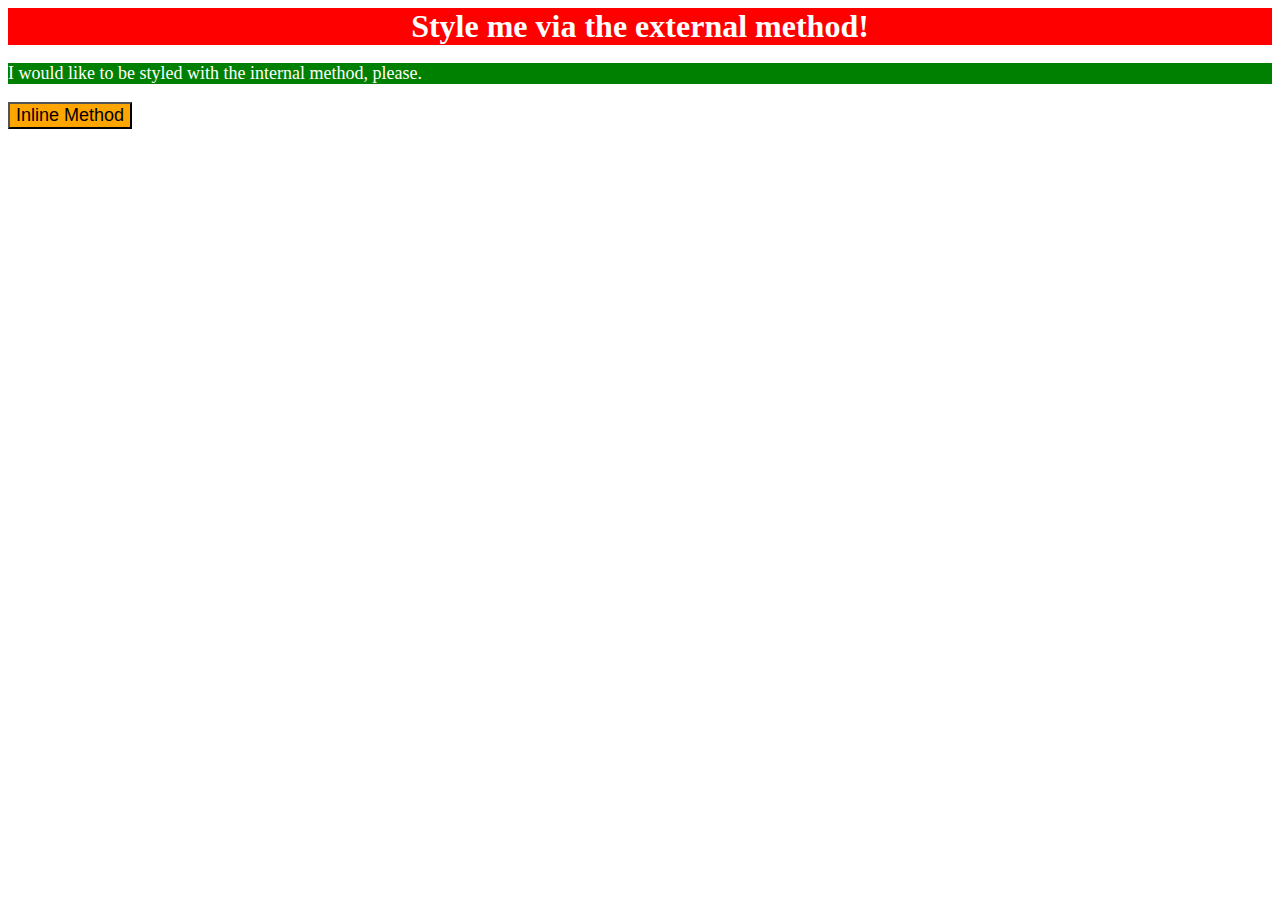
<file: css-lessons/01-css-methods/index.html>
<!DOCTYPE html>
<html lang="en">
  <head>
    <meta charset="UTF-8">
    <meta http-equiv="X-UA-Compatible" content="IE=edge">
    <meta name="viewport" content="width=device-width, initial-scale=1.0">
    <title>Methods for Adding CSS</title>
    <link rel="stylesheet" href="style.css">
      <style>
        p{
          background-color: green;
          color: white;
          font-size: 18px;
        }
      </style>
  </head>
  <body>
    <div>Style me via the external method!</div>
    <p>I would like to be styled with the internal method, please.</p>
    <button style="background-color: orange; font-size: 18px;">Inline Method</button>
  </body>
</html>
</file>
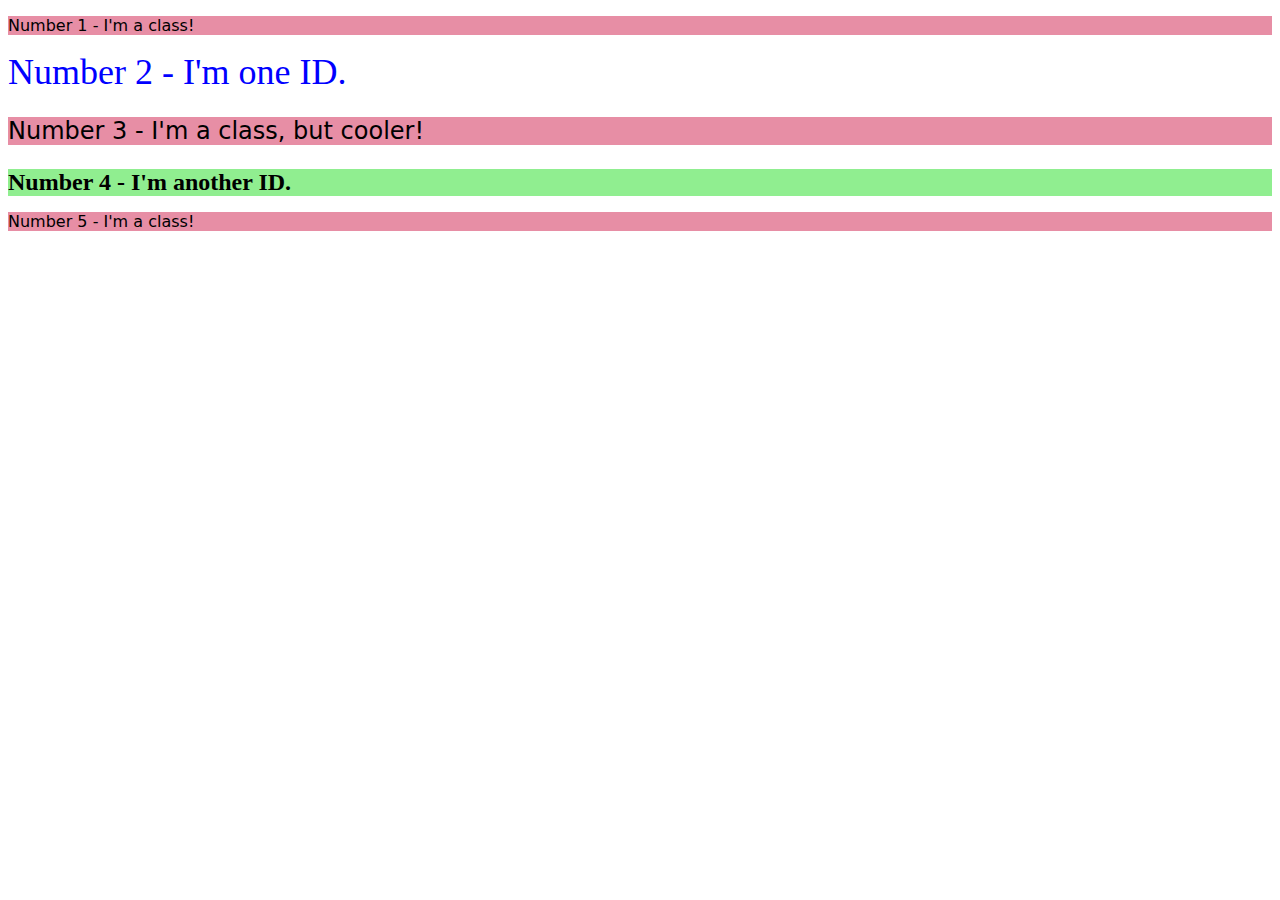
<file: css-lessons/02-class-id-selectors/index.html>
<!DOCTYPE html>
<html lang="en">
  <head>
    <meta charset="UTF-8">
    <meta http-equiv="X-UA-Compatible" content="IE=edge">
    <meta name="viewport" content="width=device-width, initial-scale=1.0">
    <title>Class and ID Selectors</title>
    <link rel="stylesheet" href="style.css">
  </head>
  <body>
    <p class="odd">Number 1 - I'm a class!</p>
    <div id="second">Number 2 - I'm one ID.</div>
    <p class="odd third">Number 3 - I'm a class, but cooler!</p>
    <div id="fourth">Number 4 - I'm another ID.</div>
    <p class="odd">Number 5 - I'm a class!</p>
  </body>
</html>
</file>
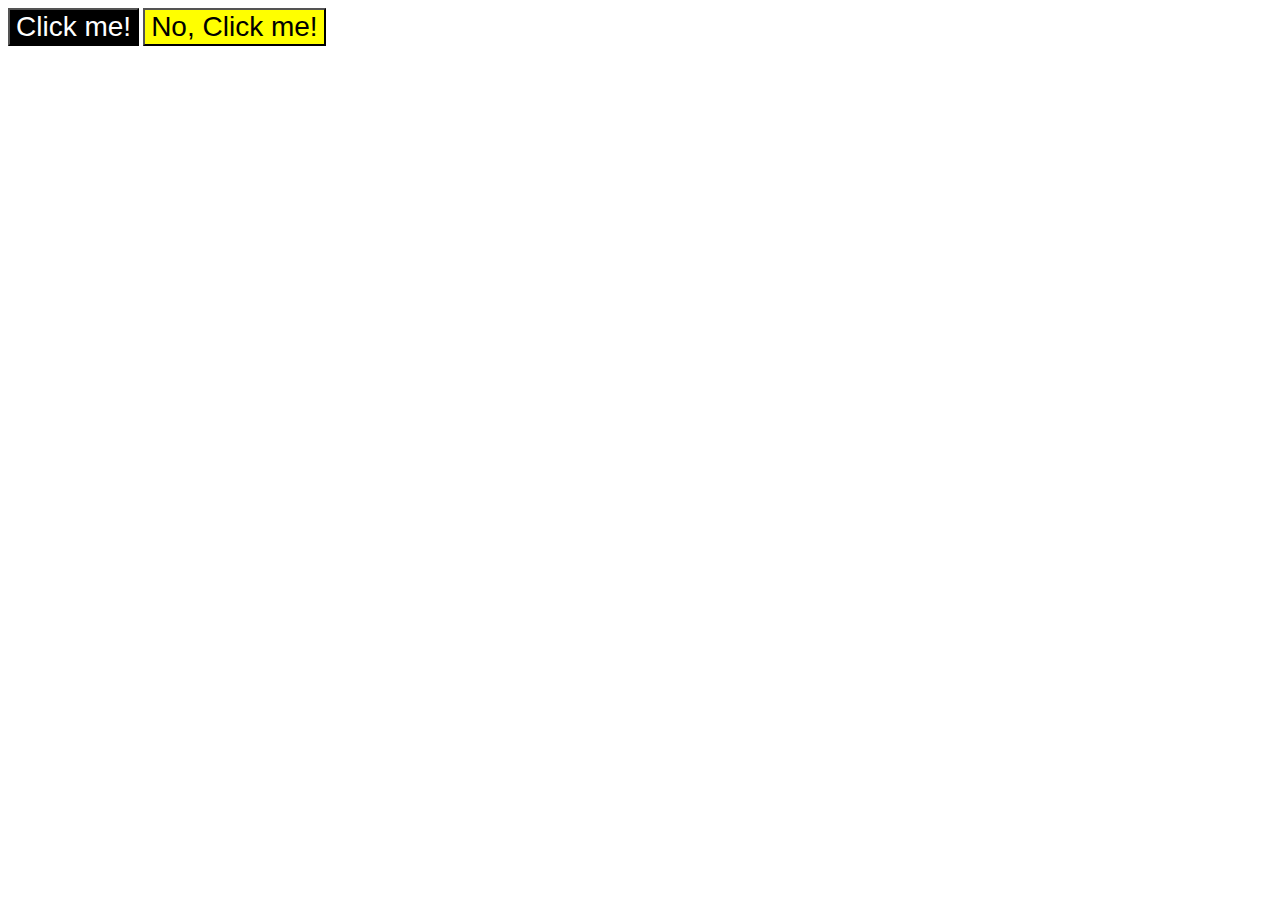
<file: css-lessons/03-grouping-selectors/index.html>
<!DOCTYPE html>
<html lang="en">

    <head>
        <title>Grouping and selectors</title>
        <link rel="stylesheet" href="style.css">
        <meta charset="UTF-8">
    </head>


    <body>
        <button class="click1">Click me!</button>
        <button class="click2">No, Click me!</button>
    </body>

</html>
</file>
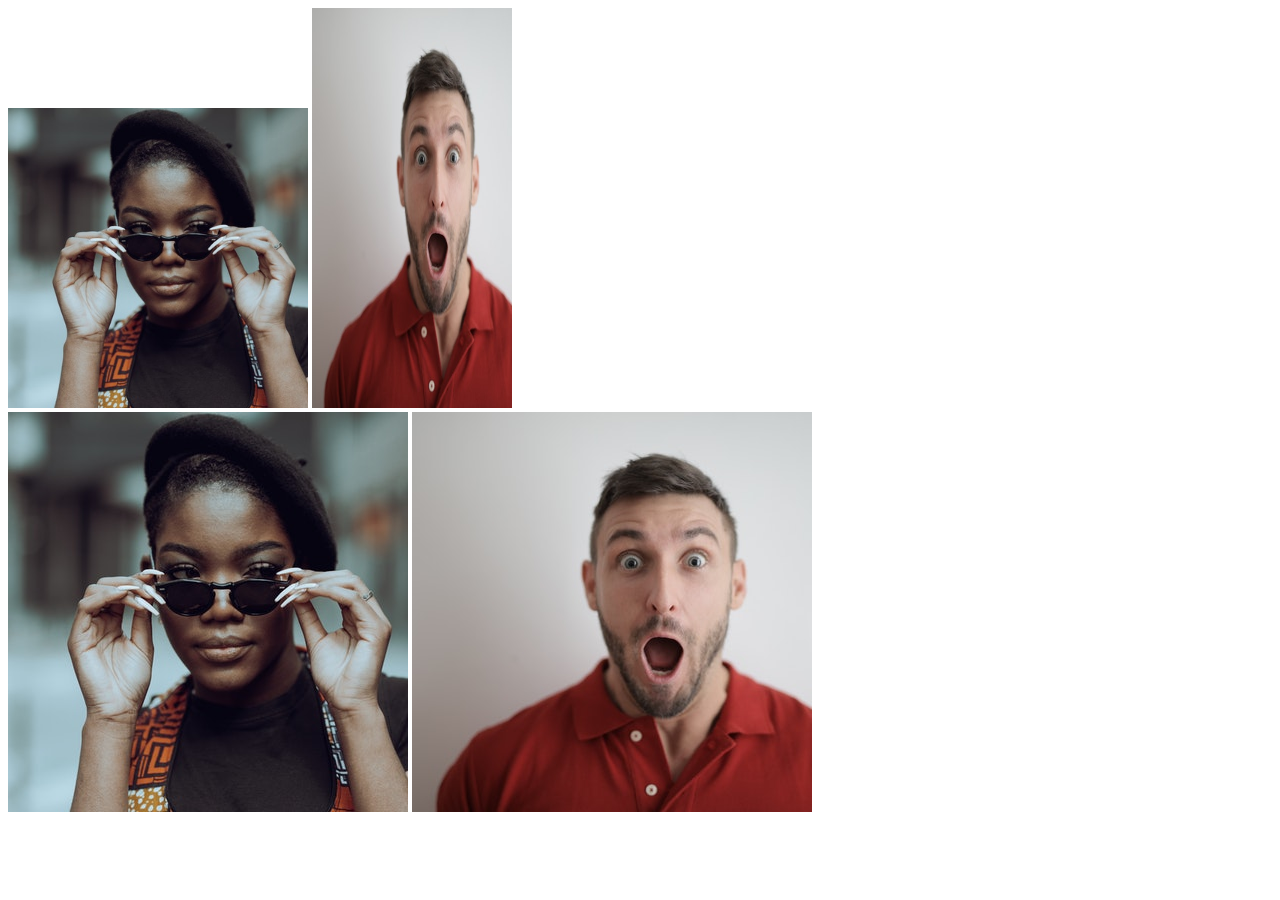
<file: css-lessons/04-chaining-selectors/index.html>
<!DOCTYPE html>
<html lang="en">
  <head>
    <meta charset="UTF-8">
    <meta http-equiv="X-UA-Compatible" content="IE=edge">
    <meta name="viewport" content="width=device-width, initial-scale=1.0">
    <title>Chaining Selectors</title>
    <link rel="stylesheet" href="style.css">
  </head>
  <body>
    <!-- Check image source path. Review Foundations lesson - Links and Images -->
    <!-- Use the classes BELOW this line -->
    <div>
      <img class="avatar proportioned" src="images/katho-mutodo-8434791.jpg" alt="Woman with glasses">
      <img class="avatar distorted" src="images/andrea-piacquadio-3777931.jpg" alt="Man with surprised expression">
    </div>
    <!-- Use the classes ABOVE this line -->
    <div>
      <img class="original proportioned" src="images/katho-mutodo-8434791.jpg" alt="Woman with glasses">
      <img class="original distorted" src="images/andrea-piacquadio-3777931.jpg" alt="Man with surprised expression">
    </div>
  </body>
</html>
</file>
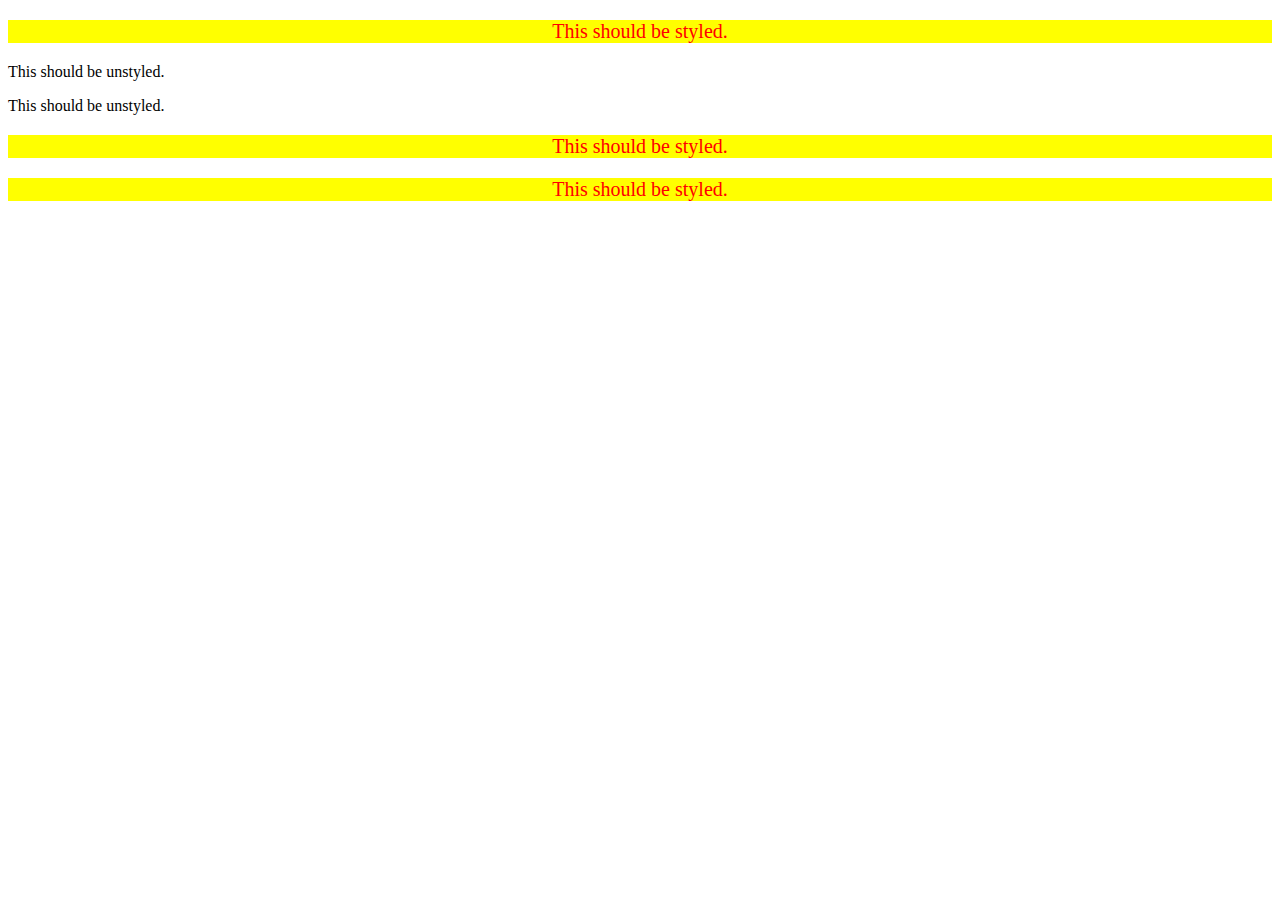
<file: css-lessons/05-descendant-combinator/index.html>
<!DOCTYPE html>
<html lang="en">
  <head>
    <meta charset="UTF-8">
    <meta http-equiv="X-UA-Compatible" content="IE=edge">
    <meta name="viewport" content="width=device-width, initial-scale=1.0">
    <title>Descendant Combinator</title>
    <link rel="stylesheet" href="style.css">
  </head>
  <body>
    <div class="container">
      <p class="text">This should be styled.</p>
    </div>
    <p class="text">This should be unstyled.</p>
    <p class="text">This should be unstyled.</p>
    <div class="container">
      <p class="text">This should be styled.</p>
      <p class="text">This should be styled.</p>
    </div>
  </body>
</html>
</file>
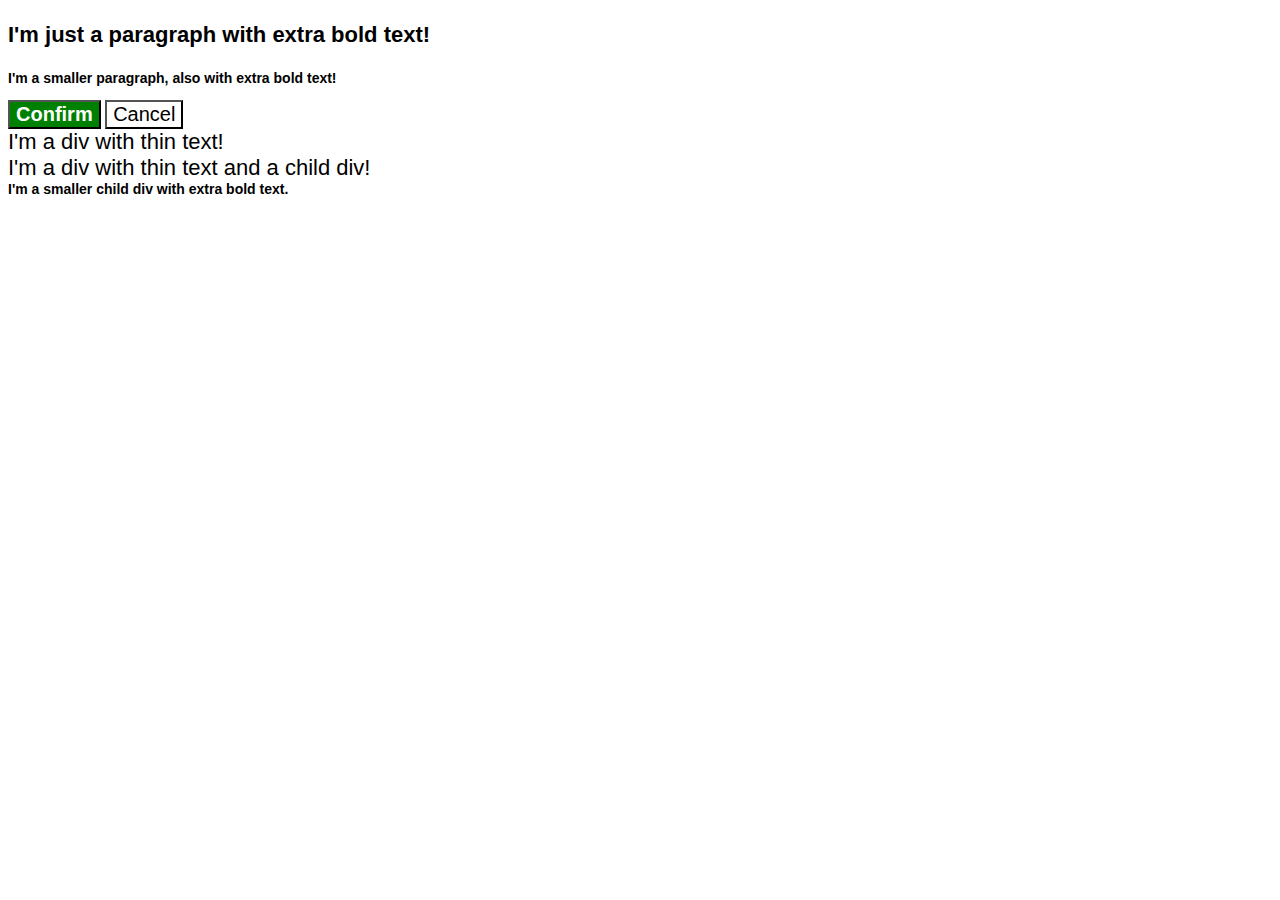
<file: css-lessons/06-cascade-fix/index.html>
<!DOCTYPE html>
<html lang="en">
  <head>
    <meta charset="UTF-8">
    <meta http-equiv="X-UA-Compatible" content="IE=edge">
    <meta name="viewport" content="width=device-width, initial-scale=1.0">
    <title>Fix the Cascade</title>
    <link rel="stylesheet" href="style.css">
  </head>
  <body>
    <p class="para">I'm just a paragraph with extra bold text!</p>
    <p class="para small-para">I'm a smaller paragraph, also with extra bold text!</p>

    <button id="confirm-button" class="button confirm">Confirm</button>
    <button id="cancel-button" class="button cancel">Cancel</button>

    <div class="text">I'm a div with thin text!</div>
    <div class="text">I'm a div with thin text and a child div!
      <div class="text child">I'm a smaller child div with extra bold text.</div>
    </div>
  </body>
</html>
</file>
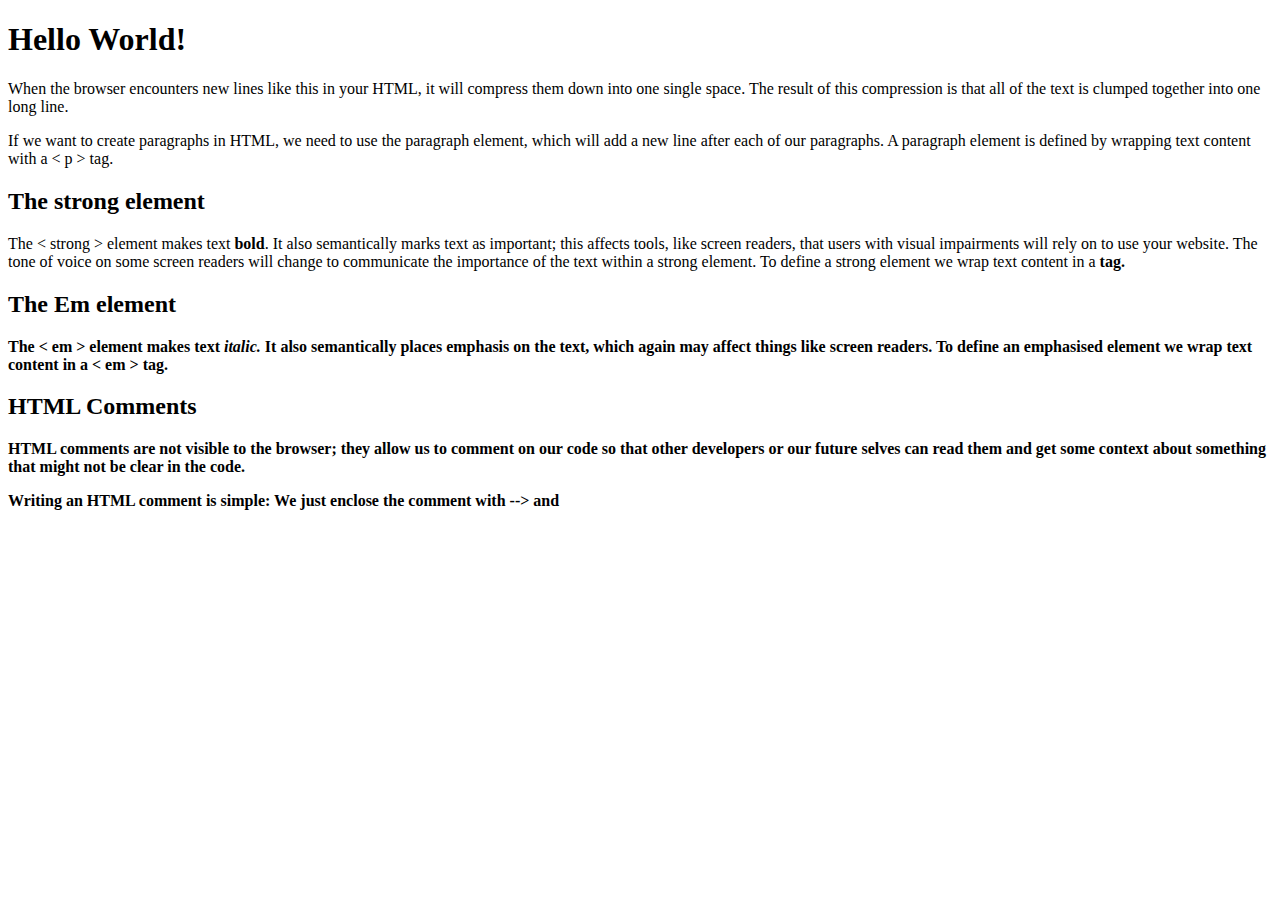
<file: html-lessons/html-boilerplate/index.html>
<!DOCTYPE html>
<html lang="en">
    <head>
        <meta charset="utf-8">
        <title>My First Webpage</title>
    </head>


    <body>
        <h1>Hello World!</h1>

        <p>When the browser encounters new lines like this in your HTML, it will compress them down into one single space. The result of this compression is that all of the text is clumped together into one long line.</p>

        <p>If we want to create paragraphs in HTML, we need to use the paragraph element, which will add a new line after each of our paragraphs. A paragraph element is defined by wrapping text content with a < p > tag.</p>

        <h2>The strong element</h2>

        <p>The < strong > element makes text <strong>bold</strong>. It also semantically marks text as important; this affects tools, like screen readers, that users with visual impairments will rely on to use your website. The tone of voice on some screen readers will change to communicate the importance of the text within a strong element. To define a strong element we wrap text content in a <strong> tag.</p>

        <h2>The Em element</h2>

        <p>The < em > element makes text <em>italic.</em> It also semantically places emphasis on the text, which again may affect things like screen readers. To define an emphasised element we wrap text content in a < em > tag.</p>

        <h2>HTML Comments</h2>

        <p>HTML comments are not visible to the browser; they allow us to comment on our code so that other developers or our future selves can read them and get some context about something that might not be clear in the code.

        <p>Writing an HTML comment is simple: We just enclose the comment with --> and <! --tags.</p>
        <!-- Salutari! -->
        
    </body>
</html>
</file>
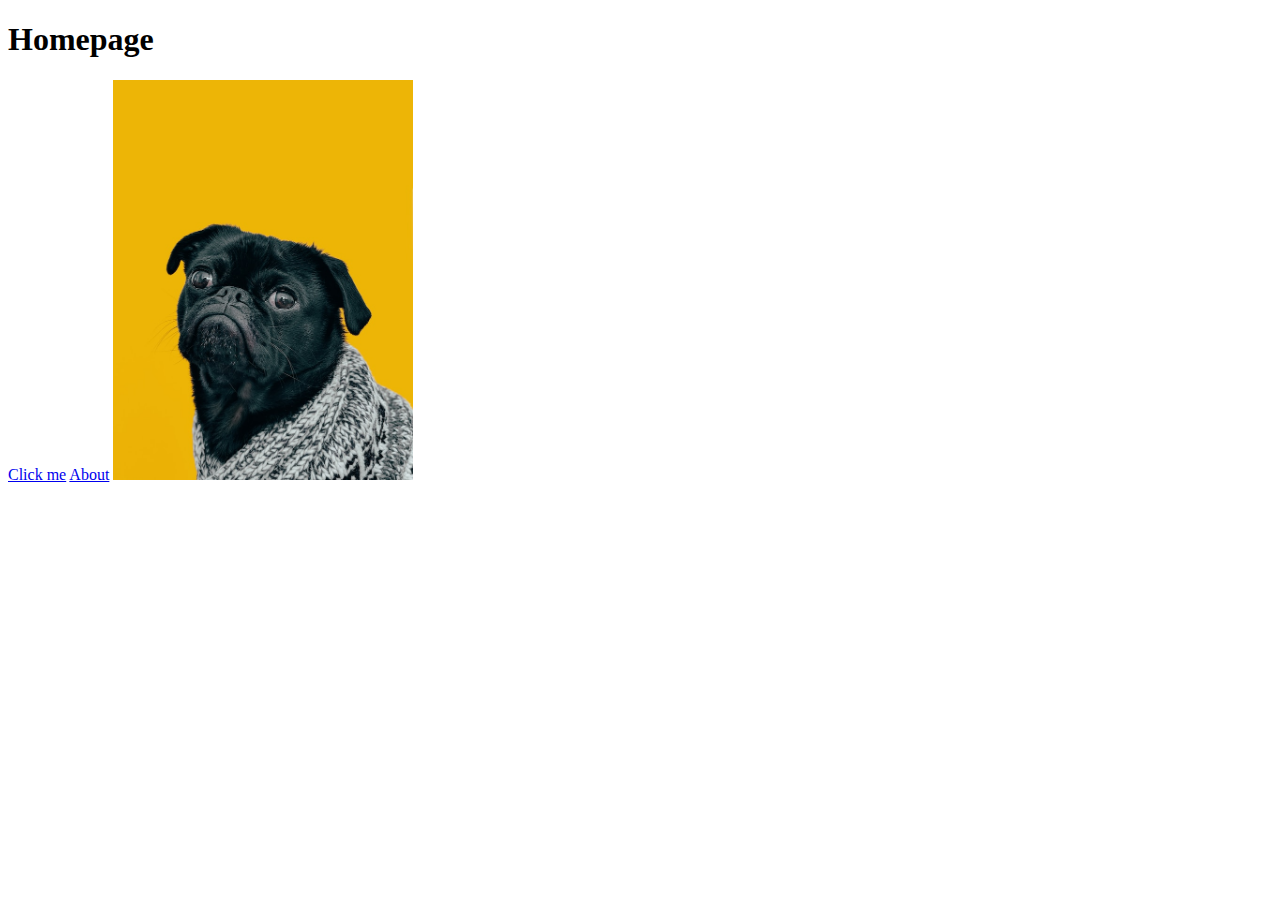
<file: html-lessons/odin-links-and-images/index.html>
<!DOCTYPE html>
<html lang="en">
    <head>
        <meta charset="utf-8">
        <title>Links and images</title>
    </head>
    

    <body>
        <h1>Homepage</h1>
        <a href="https://www.theodinproject.com/about" target="_blank" rel="noopener noreferrer">Click me</a>
        <a href="pages/about.html">About</a>

        <img src="./images/dog.jpg" width="300" height="400" alt="Mater Charles in all his glory">


    </body>

</html>
</file>
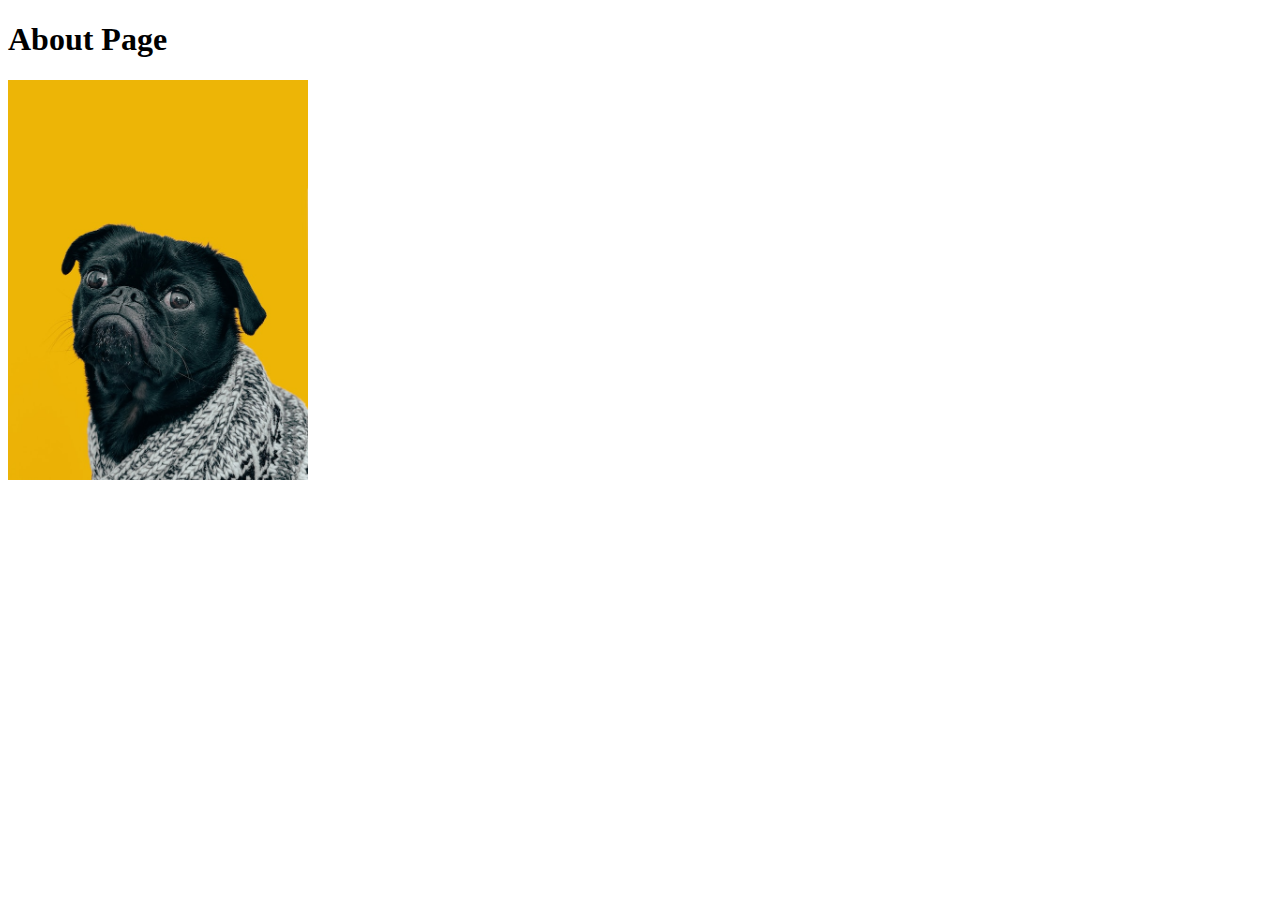
<file: html-lessons/odin-links-and-images/pages/about.html>
<!DOCTYPE html>
<html lang="en">
  <head>
    <meta charset="UTF-8">
    <title>Odin Links and Images</title>
  </head>

  <body>
    <h1>About Page</h1>
    <img src="../images/dog.jpg" width="300" height="400" alt="Master Charles in all his glory">
  </body>
</html>
</file>
<file: css-lessons/01-css-methods/style.css>
div {
    color: white;
    background-color: red;
    text-align: center;
    font-size: 32px;
    font-weight: bold;
}
</file>
<file: css-lessons/02-class-id-selectors/style.css>
.odd {
    background-color: #e78ea5;
    font-family: Verdana, "DejaVu Sans", sans-serif;
}

.third {
    font-size: 24px;
}

#second {
    color: blue;
    font-size: 36px;
}

#fourth {
    background-color: lightgreen;
    font-size: 24px;
    font-weight: bold;

}
</file>
<file: css-lessons/03-grouping-selectors/style.css>
.click1{
    background-color: black;
    color: white;
}

.click2{
    background-color: yellow;
}

.click1,
.click2 {
    font-size: 28px;
    font-family: Helvetica, "Times New Roman", sans-serif;
}
</file>
<file: css-lessons/04-chaining-selectors/style.css>
.avatar.proportioned {
    width: 300px;
    height: auto;
}

.avatar.distorted {
    width: 200px;
    height: 400px;
}
</file>
<file: css-lessons/05-descendant-combinator/style.css>
.container .text {
    background-color: yellow;
    color: red;
    font-size: 20px;
    text-align: center;
}
</file>
<file: css-lessons/06-cascade-fix/style.css>
body {
  font-family: Arial, Helvetica, sans-serif;
}

.para,
.small-para {
  color: hsl(0, 0%, 0%);
  font-weight: 800;
}

p.small-para {
  font-size: 14px;
  font-weight: 800;
}

.para {
  font-size: 22px;
}

.button.confirm {
  background: green;
  color: white;
  font-weight: bold;
} 

.button {
  background-color: rgb(255, 255, 255);
  color: rgb(0, 0, 0);
  font-size: 20px;
}

.text .child {
  color: rgb(0, 0, 0);
  font-weight: 800;
  font-size: 14px;
}

.text {
  color: rgb(0, 0, 0);
  font-size: 22px;
  font-weight: 100;
}
</file>
